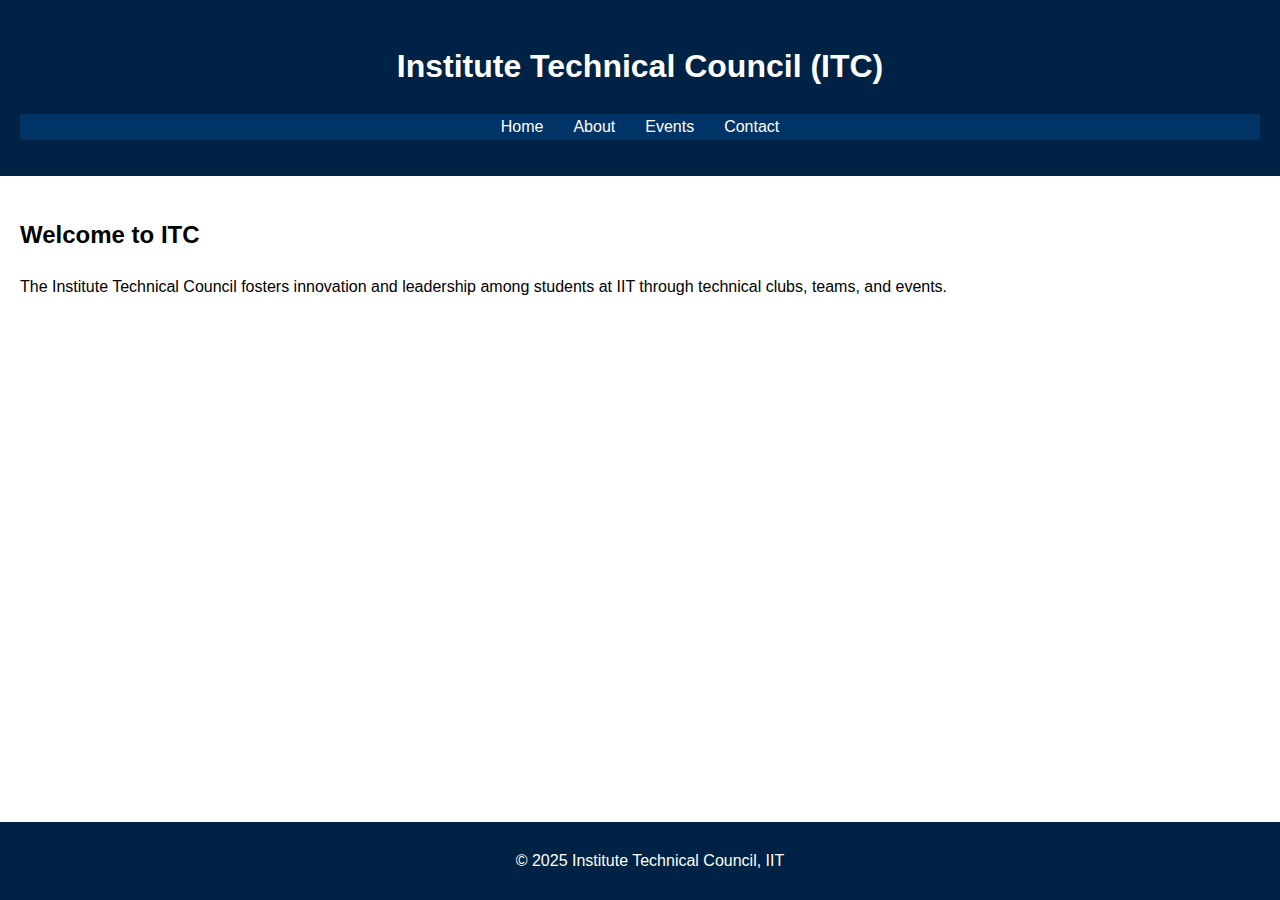
<file: index.html>
<!DOCTYPE html>
<html lang="en">
<head>
  <meta charset="UTF-8" />
  <meta name="viewport" content="width=device-width, initial-scale=1.0" />
  <title>ITC | Home</title>
  <link rel="stylesheet" href="styles/styles.css" />
</head>
<body>
  <header>
    <h1>Institute Technical Council (ITC)</h1>
    <nav>
      <ul>
        <li><a href="index.html">Home</a></li>
        <li><a href="about.html">About</a></li>
        <li><a href="events.html">Events</a></li>
        <li><a href="contact.html">Contact</a></li>
      </ul>
    </nav>
  </header>

  <main>
    <section class="intro">
      <h2>Welcome to ITC</h2>
      <p>The Institute Technical Council fosters innovation and leadership among students at IIT through technical clubs, teams, and events.</p>
    </section>
  </main>

  <footer>
    <p>&copy; 2025 Institute Technical Council, IIT</p>
  </footer>

  <script src="scripts/script.js"></script>
</body>
</html>
</file>
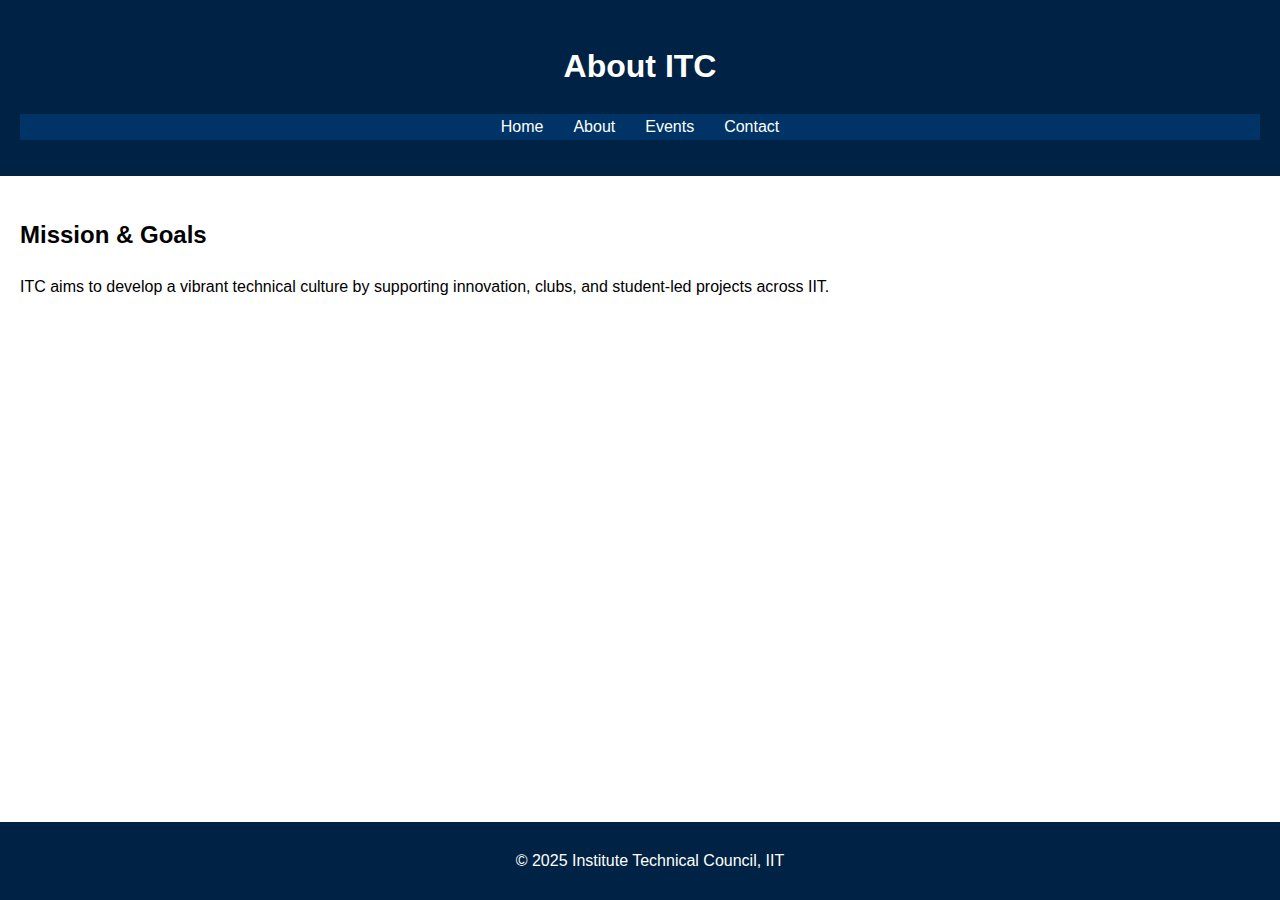
<file: about.html>
<!DOCTYPE html>
<html lang="en">
<head>
  <meta charset="UTF-8" />
  <meta name="viewport" content="width=device-width, initial-scale=1.0" />
  <title>ITC | About</title>
  <link rel="stylesheet" href="styles/styles.css" />
</head>
<body>
  <header>
    <h1>About ITC</h1>
    <nav>
      <ul>
        <li><a href="index.html">Home</a></li>
        <li><a href="about.html">About</a></li>
        <li><a href="events.html">Events</a></li>
        <li><a href="contact.html">Contact</a></li>
      </ul>
    </nav>
  </header>

  <main>
    <section>
      <h2>Mission & Goals</h2>
      <p>ITC aims to develop a vibrant technical culture by supporting innovation, clubs, and student-led projects across IIT.</p>
    </section>
  </main>

  <footer>
    <p>&copy; 2025 Institute Technical Council, IIT</p>
  </footer>
</body>
</html>
</file>
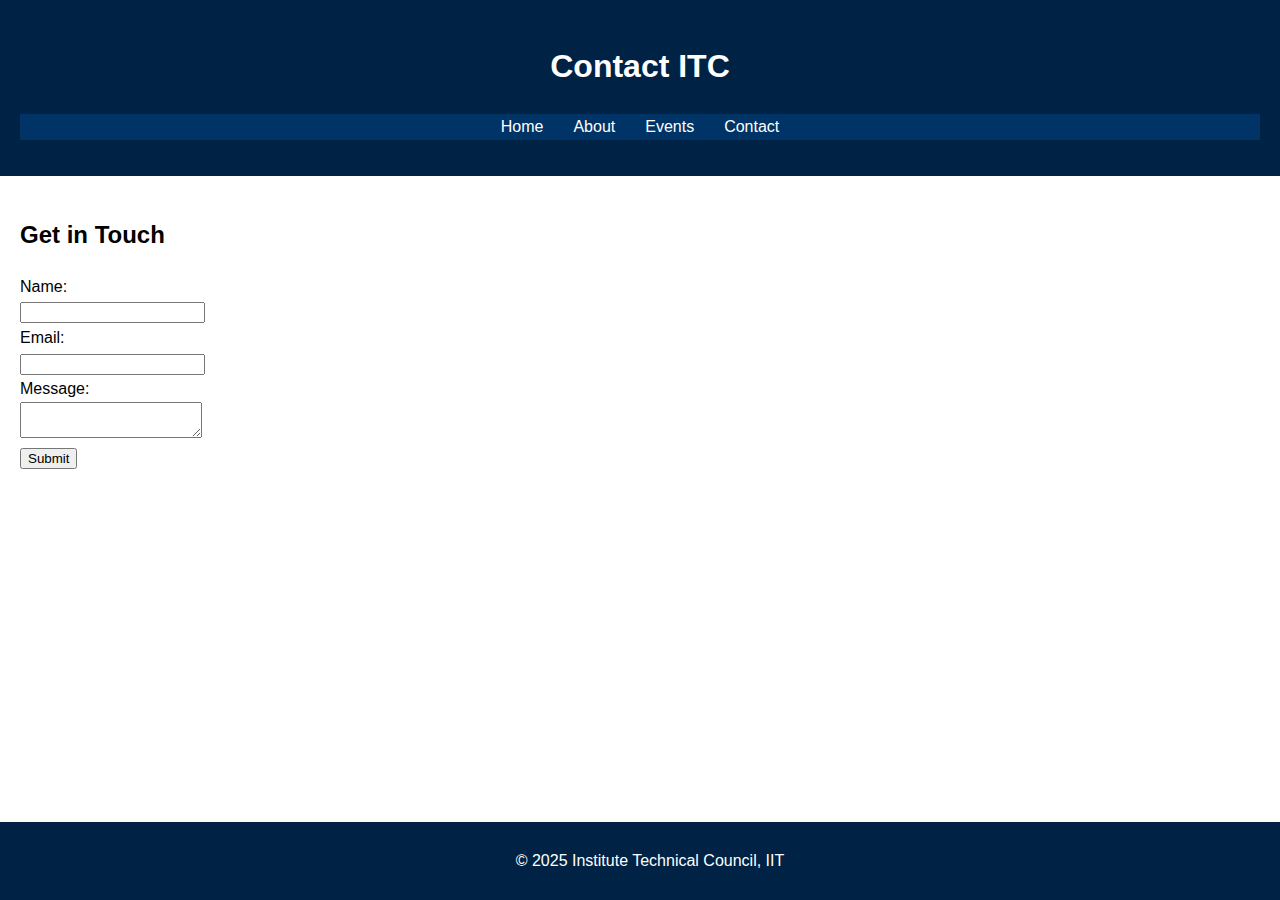
<file: contact.html>
<!DOCTYPE html>
<html lang="en">
<head>
  <meta charset="UTF-8" />
  <meta name="viewport" content="width=device-width, initial-scale=1.0" />
  <title>ITC | Contact</title>
  <link rel="stylesheet" href="styles/styles.css" />
</head>
<body>
  <header>
    <h1>Contact ITC</h1>
    <nav>
      <ul>
        <li><a href="index.html">Home</a></li>
        <li><a href="about.html">About</a></li>
        <li><a href="events.html">Events</a></li>
        <li><a href="contact.html">Contact</a></li>
      </ul>
    </nav>
  </header>

  <main>
    <section>
      <h2>Get in Touch</h2>
      <form id="contact-form">
        <label>Name:<br><input type="text" name="name" required /></label><br>
        <label>Email:<br><input type="email" name="email" required /></label><br>
        <label>Message:<br><textarea name="message" required></textarea></label><br>
        <button type="submit">Submit</button>
      </form>
    </section>
  </main>

  <footer>
    <p>&copy; 2025 Institute Technical Council, IIT</p>
  </footer>

  <script src="scripts/script.js"></script>
</body>
</html>
</file>
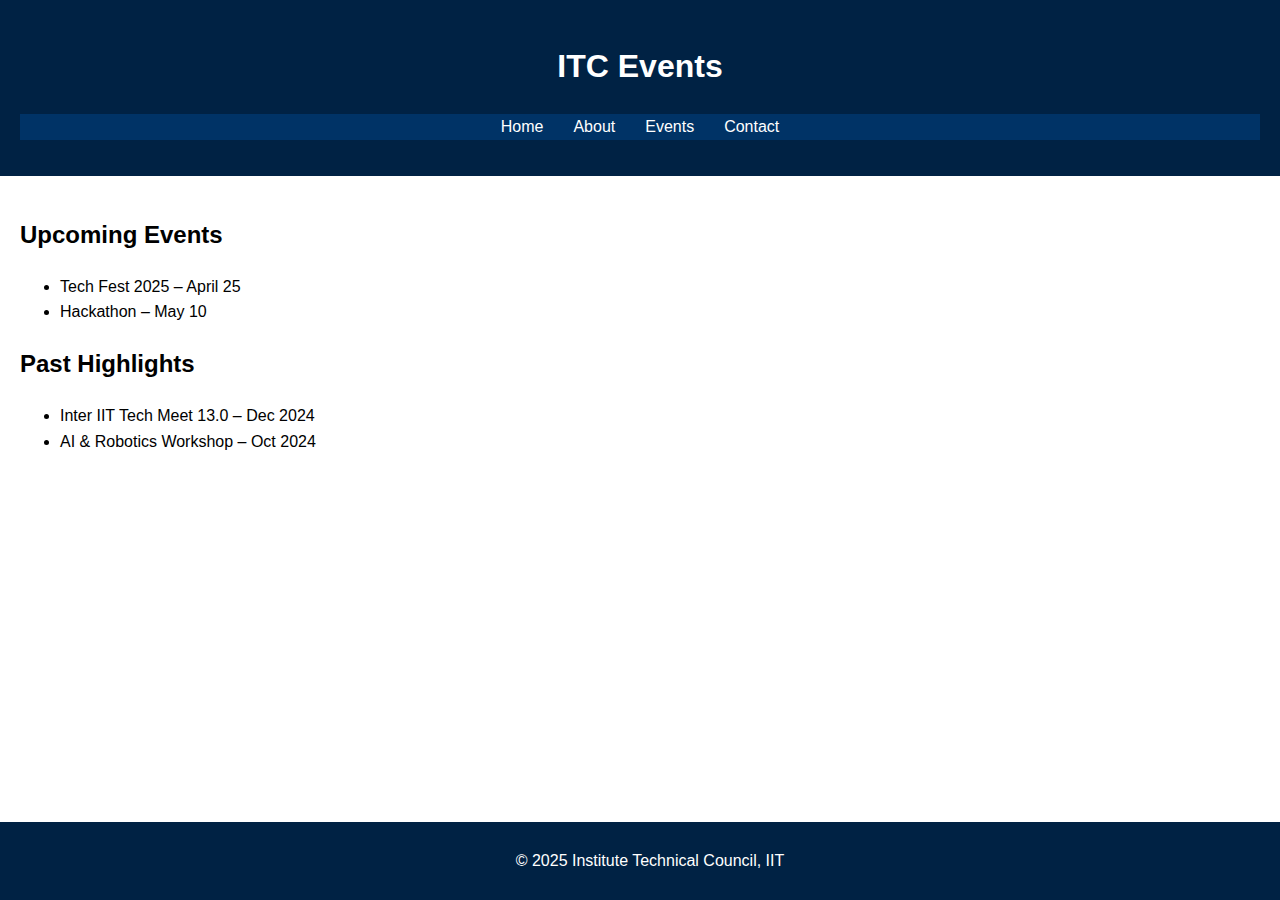
<file: events.html>
<!DOCTYPE html>
<html lang="en">
<head>
  <meta charset="UTF-8" />
  <meta name="viewport" content="width=device-width, initial-scale=1.0" />
  <title>ITC | Events</title>
  <link rel="stylesheet" href="styles/styles.css" />
</head>
<body>
  <header>
    <h1>ITC Events</h1>
    <nav>
      <ul>
        <li><a href="index.html">Home</a></li>
        <li><a href="about.html">About</a></li>
        <li><a href="events.html">Events</a></li>
        <li><a href="contact.html">Contact</a></li>
      </ul>
    </nav>
  </header>

  <main>
    <section>
      <h2>Upcoming Events</h2>
      <ul>
        <li>Tech Fest 2025 – April 25</li>
        <li>Hackathon – May 10</li>
      </ul>
    </section>
    <section>
      <h2>Past Highlights</h2>
      <ul>
        <li>Inter IIT Tech Meet 13.0 – Dec 2024</li>
        <li>AI & Robotics Workshop – Oct 2024</li>
      </ul>
    </section>
  </main>

  <footer>
    <p>&copy; 2025 Institute Technical Council, IIT</p>
  </footer>
</body>
</html>
</file>
<file: styles/styles.css>
body {
  font-family: Arial, sans-serif;
  margin: 0;
  padding: 0;
  line-height: 1.6;
}

header {
  background: #002244;
  color: white;
  padding: 20px;
  text-align: center;
}

nav ul {
  list-style: none;
  padding: 0;
  display: flex;
  justify-content: center;
  background: #003366;
}

nav li {
  margin: 0 15px;
}

nav a {
  color: white;
  text-decoration: none;
}

main {
  padding: 20px;
}

footer {
  text-align: center;
  background: #002244;
  color: white;
  padding: 10px;
  position: fixed;
  width: 100%;
  bottom: 0;
}
</file>
